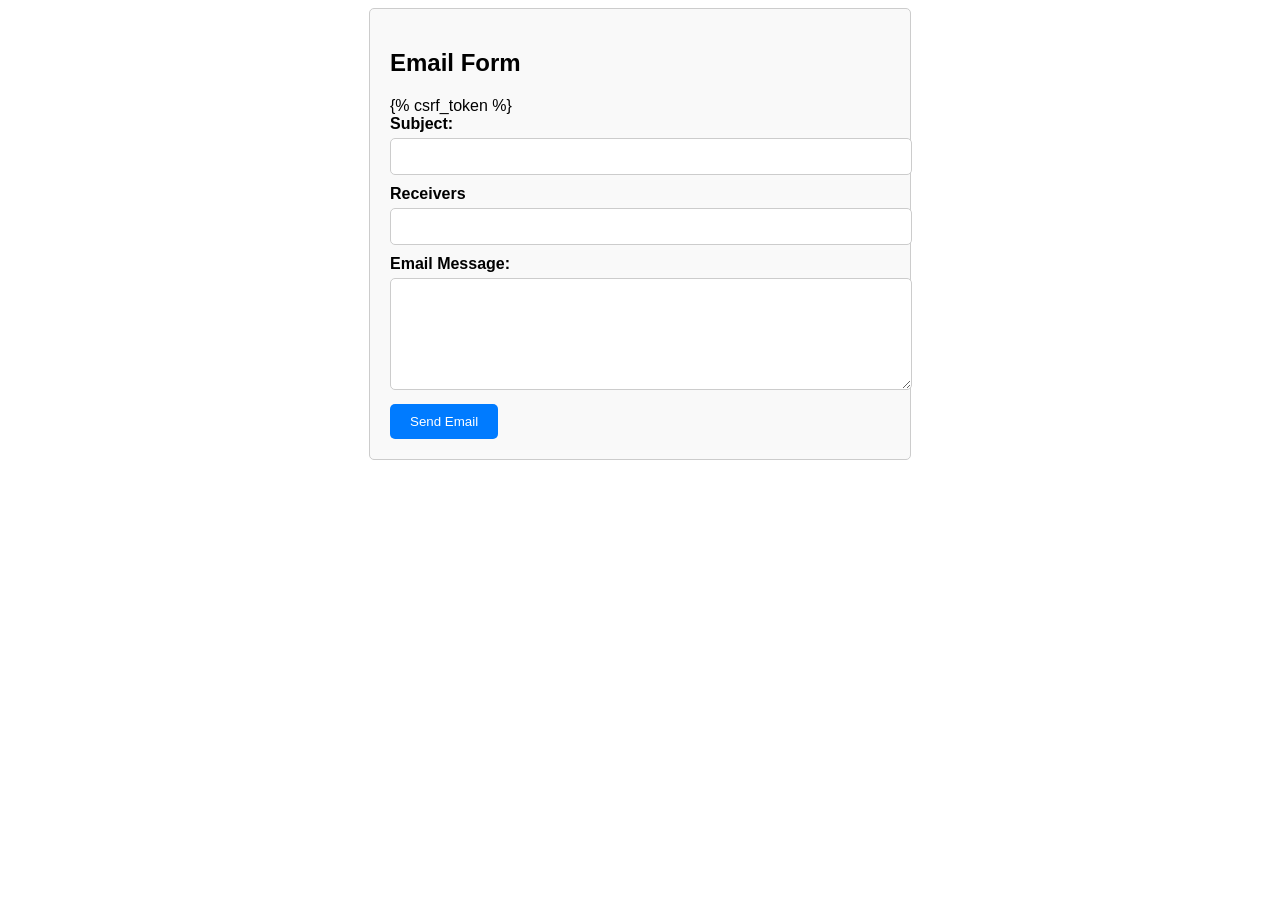
<file: django_website/main/templates/newsletter.html>
<!DOCTYPE html>
<html>
<head>
    <title>Email Form</title>
    <style>
        /* Add your CSS styles here for better presentation */
        body {
            font-family: Arial, sans-serif;
        }

        .form-container {
            max-width: 500px;
            margin: 0 auto;
            padding: 20px;
            border: 1px solid #ccc;
            border-radius: 5px;
            background-color: #f9f9f9;
        }

        label {
            display: block;
            font-weight: bold;
            margin-bottom: 5px;
        }

        input[type="text"], textarea {
            width: 100%;
            padding: 10px;
            margin-bottom: 10px;
            border: 1px solid #ccc;
            border-radius: 5px;
        }

        input[type="submit"] {
            background-color: #007BFF;
            color: white;
            padding: 10px 20px;
            border: none;
            border-radius: 5px;
            cursor: pointer;
        }

        input[type="submit"]:hover {
            background-color: #0056b3;
        }
    </style>
</head>
<body>
    <div class="form-container">
        <h2>Email Form</h2>
        <form action="" method="POST">
            {% csrf_token %}
            <label for="subject">Subject:</label>
            <input type="text" id="subject" name="subject" required>

            <label for="receivers">Receivers</label>
            <input type="text" id="receivers" name="receivers" required>

            <label for="email_message">Email Message:</label>
            <textarea id="email_message" name="message" rows="6" required></textarea>

            <input type="submit" value="Send Email">
        </form>
    </div>
</body>
</html>
</file>
